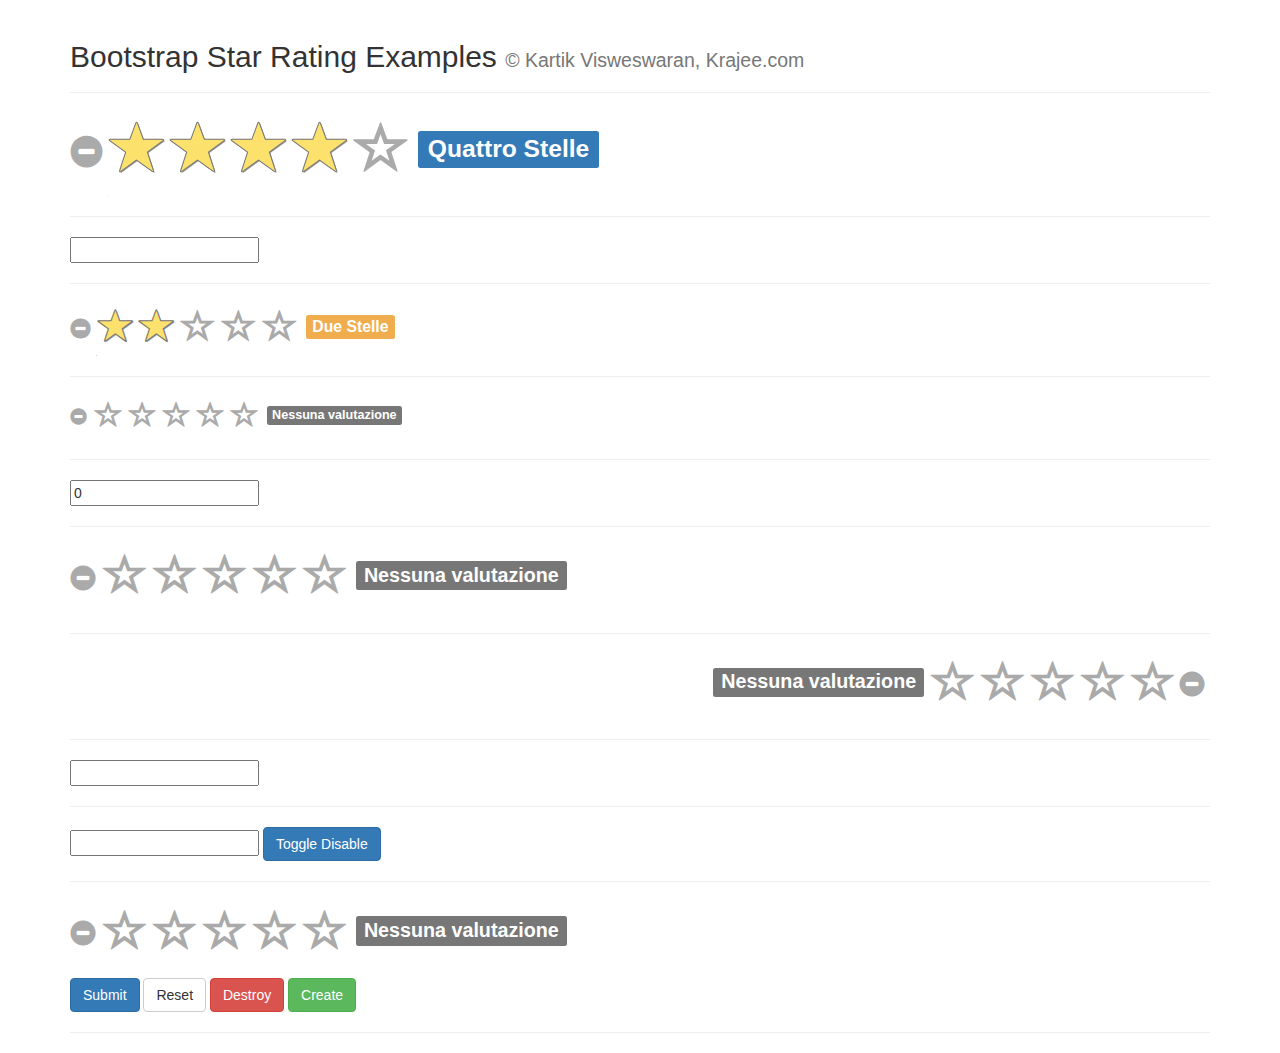
<file: src/main/webapp/kartik-v-bootstrap-star-rating-19120d9/examples/index.html>
<!DOCTYPE html>
<html lang="en">
<head>
    <meta charset="UTF-8"/>
    <title>Krajee JQuery Plugins - &copy; Kartik</title>
    <link href="http://maxcdn.bootstrapcdn.com/bootstrap/3.3.7/css/bootstrap.min.css" rel="stylesheet">
    <link rel="stylesheet" href="http://maxcdn.bootstrapcdn.com/font-awesome/4.4.0/css/font-awesome.min.css">
    <link href="../css/star-rating.css" media="all" rel="stylesheet" type="text/css"/>
    <!--suppress JSUnresolvedLibraryURL -->
    <script src="http://ajax.googleapis.com/ajax/libs/jquery/2.1.1/jquery.min.js"></script>
    <script src="../js/star-rating.js" type="text/javascript"></script>
<body>
<div class="container">
    <div class="page-header">
        <h2>Bootstrap Star Rating Examples
            <small>&copy; Kartik Visweswaran, Krajee.com</small>
        </h2>
    </div>

    <form>
        <input id="input-21b" value="4" type="text" class="rating" data-min=0 data-max=5 data-step=0.2 data-size="lg"
               required title="">
        <div class="clearfix"></div>
        <hr>
        <input required id="input-21c" value="" type="text" title="">
        <div class="clearfix"></div>
        <hr>
        <input id="input-21d" value="2" type="text" class="rating" data-min=0 data-max=5 data-step=1 data-size="sm"
               title="">
        <hr>
        <input id="input-21e" value="0" type="text" class="rating" data-min=0 data-max=5 data-step=0.5 data-size="xs"
               title="">
        <hr>
        <input id="input-21f" value="0" type="text" data-min=0 data-max=5 data-step=0.1 data-size="md" title="">
        <hr>
        <input id="input-2ba" type="text" class="rating" data-min="0" data-max="5" data-step="0.5" data-stars=5
               data-symbol="&#xe005;" data-default-caption="{rating} hearts" data-star-captions="{}" title="">
        <hr>
        <input id="input-22" value="0" type="text" class="rating" data-min=0 data-max=5 data-step=0.5 data-rtl=1
               data-container-class='text-right' data-glyphicon=0 title="">
        <div class="clearfix"></div>
        <hr>
        <input required class="rb-rating" type="text" value="" title="">
        <hr>
        <input id="rating-input" type="text" title=""/>
        <button id="btn-rating-input" type="button" class="btn btn-primary">Toggle Disable</button>
        <hr>
        <input id="kartik" class="rating" data-stars="5" data-step="0.1" title=""/>
        <div class="form-group" style="margin-top:10px">
            <button type="submit" class="btn btn-primary">Submit</button>
            <button type="reset" class="btn btn-default">Reset</button>
            <button type="button" class="btn btn-danger">Destroy</button>
            <button type="button" class="btn btn-success">Create</button>
        </div>
    </form>
    <hr>
    
</div>
</body>
</html>
</file>
<file: src/main/webapp/kartik-v-bootstrap-star-rating-19120d9/css/star-rating.css>
/*!
 * bootstrap-star-rating v4.0.3
 * http://plugins.krajee.com/star-rating
 *
 * Author: Kartik Visweswaran
 * Copyright: 2013 - 2017, Kartik Visweswaran, Krajee.com
 *
 * Licensed under the BSD 3-Clause
 * https://github.com/kartik-v/bootstrap-star-rating/blob/master/LICENSE.md
 */
.rating-loading {
    width: 25px;
    height: 25px;
    font-size: 0;
    color: #fff;
    background: transparent url('../img/loading.gif') top left no-repeat;
    border: none;
}

/*
 * Stars & Input
 */
.rating-container .rating-stars {
    position: relative;
    cursor: pointer;
    vertical-align: middle;
    display: inline-block;
    overflow: hidden;
    white-space: nowrap;
}

.rating-container .rating-input {
    position: absolute;
    cursor: pointer;
    width: 100%;
    height: 1px;
    bottom: 0;
    left: 0;
    font-size: 1px;
    border: none;
    background: none;
    padding: 0;
    margin: 0;
}

.rating-disabled .rating-input, .rating-disabled .rating-stars {
    cursor: not-allowed;
}

.rating-container .star {
    display: inline-block;
    margin: 0 3px;
    text-align: center;
}

.rating-container .empty-stars {
    color: #aaa;
}

.rating-container .filled-stars {
    position: absolute;
    left: 0;
    top: 0;
    margin: auto;
    color: #fde16d;
    white-space: nowrap;
    overflow: hidden;
    -webkit-text-stroke: 1px #777;
    text-shadow: 1px 1px #999;
}

.rating-rtl {
    float: right;
}

.rating-animate .filled-stars {
    transition: width 0.25s ease;
    -o-transition: width 0.25s ease;
    -moz-transition: width 0.25s ease;
    -webkit-transition: width 0.25s ease;
}

.rating-rtl .filled-stars {
    left: auto;
    right: 0;
    -moz-transform: matrix(-1, 0, 0, 1, 0, 0) translate3d(0, 0, 0);
    -webkit-transform: matrix(-1, 0, 0, 1, 0, 0) translate3d(0, 0, 0);
    -o-transform: matrix(-1, 0, 0, 1, 0, 0) translate3d(0, 0, 0);
    transform: matrix(-1, 0, 0, 1, 0, 0) translate3d(0, 0, 0);
}

.rating-rtl.is-star .filled-stars {
    right: 0.06em;
}

.rating-rtl.is-heart .empty-stars {
    margin-right: 0.07em;
}

/**
 * Sizes
 */
.rating-xl {
    font-size: 4.89em;
}

.rating-lg {
    font-size: 3.91em;
}

.rating-md {
    font-size: 3.13em;
}

.rating-sm {
    font-size: 2.5em;
}

.rating-xs {
    font-size: 2em;
}

.rating-xl {
    font-size: 4.89em;
}

/**
 * Clear
 */
.rating-container .clear-rating {
    color: #aaa;
    cursor: not-allowed;
    display: inline-block;
    vertical-align: middle;
    font-size: 60%;
}

.clear-rating-active {
    cursor: pointer !important;
}

.clear-rating-active:hover {
    color: #843534;
}

.rating-container .clear-rating {
    padding-right: 5px;
}

/**
 * Caption
 */

/* extend support to BS4 */
.rating-container .caption .label {
    display: inline-block;
    padding: .25em .4em;
    line-height: 1;
    text-align: center;
    vertical-align: baseline;
    border-radius: .25rem;
}

.rating-container .caption {
    color: #999;
    display: inline-block;
    vertical-align: middle;
    font-size: 60%;
    margin-top: -0.6em;
}

.rating-container .caption {
    margin-left: 5px;
    margin-right: 0;
}

.rating-rtl .caption {
    margin-right: 5px;
    margin-left: 0;
}

/**
 * Print
 */
@media print {
    .rating-container .clear-rating {
        display: none;
    }
}
</file>
